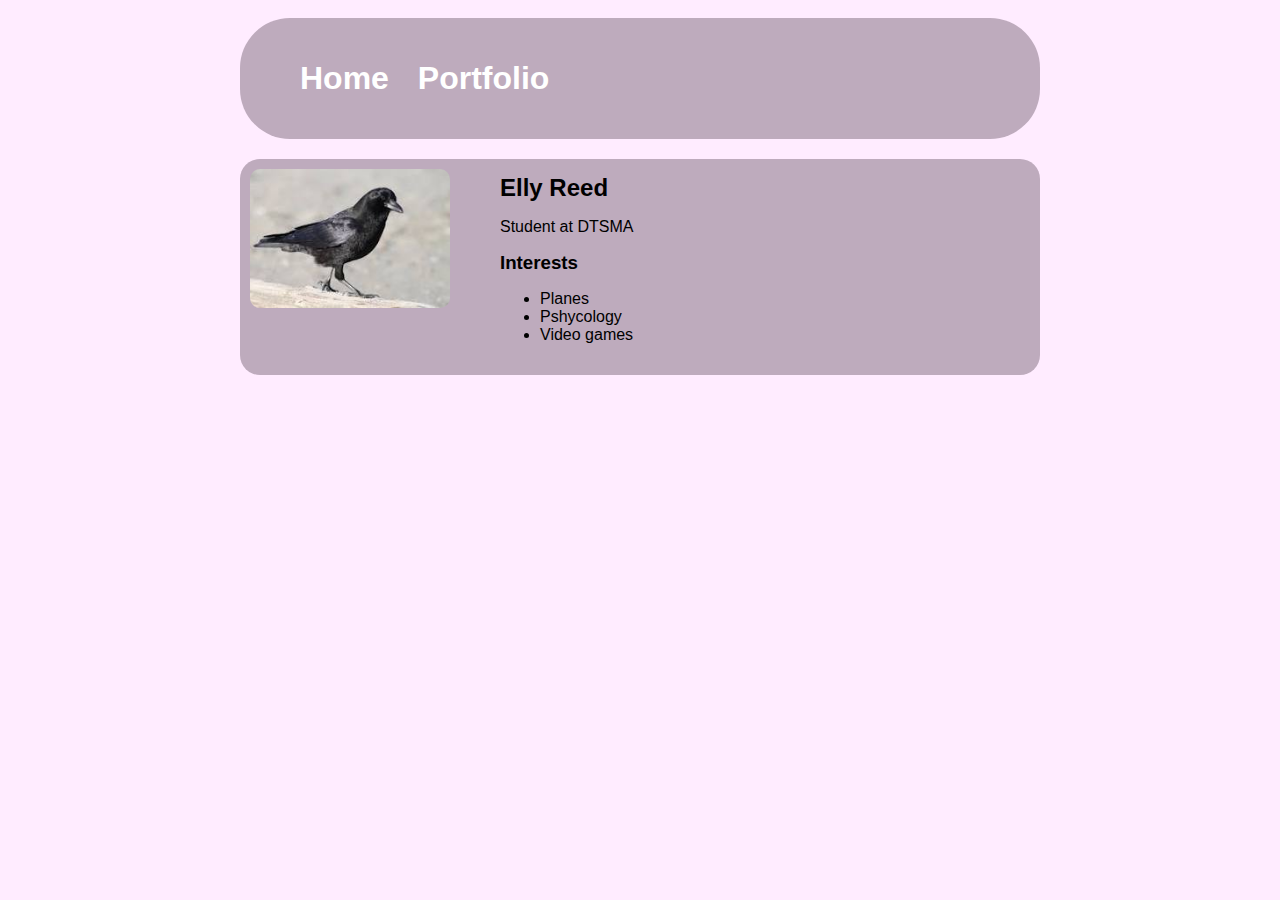
<file: index.html>
<!DOCTYPE html>
<html>
    <head>
        <title>Elly's Website</title>
        <link rel="stylesheet" href="style.css">
    </head>

    <body>
        <div id="all-contents">
            <nav>
                <h1>
                    <ul id="nav-ul">
                        <li class="nav-li">
                            <a href="index.html"> Home </a>
                        </li>
                        <li class="nav-li">
                            <a href="portfolio.html"> Portfolio </a>
                        </li>
                    </ul>
                </h1>
            </nav>

            <main>
                <!-- sidebar -->
                <div class="sidebar">
                    <img class="sidebar-img" src="[data-uri]">
                </div>
                <!-- Content -->
                <div class="content">
                    <h2>Elly Reed</h2>
                    <p>Student at DTSMA</p>
                    <!-- Interest section -->
                    <div id="intersts">
                        <h3>Interests</h3>
                        <ul>
                            <li>Planes</li>
                            <li>Pshycology</li>
                            <li>Video games</li>
                        </ul>
                    </div>
                </div>
            </main>
        </div>
    </body>
</html>
</file>
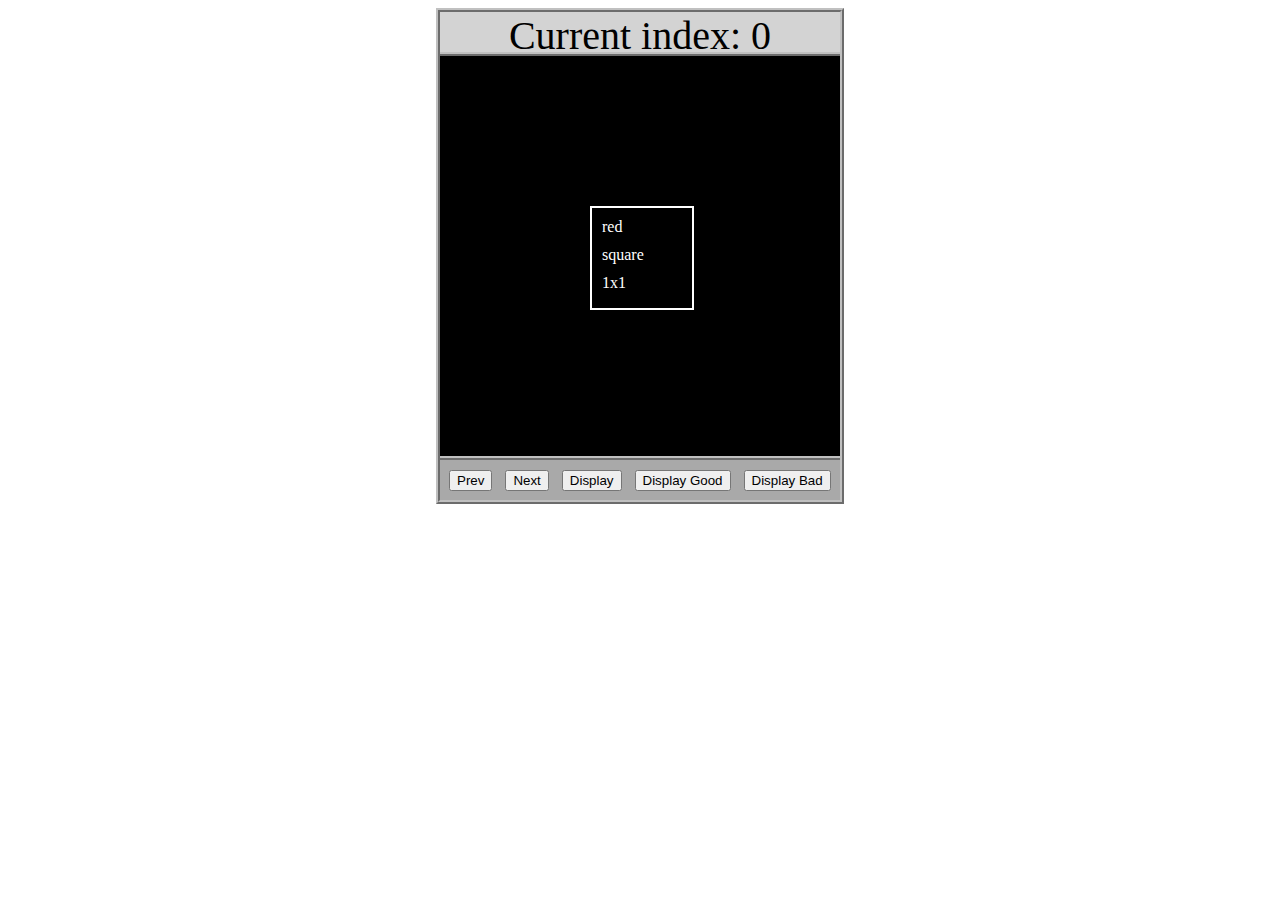
<file: asd-projects/data-shapes/index.html>
<!DOCTYPE html>
<html>
  <head>
    <meta charset="utf-8" />
    <meta name="viewport" content="width=device-width" />
    <title>Data Shapes</title>
    <link rel="stylesheet" href="index.css" />
    <script src="https://code.jquery.com/jquery-3.1.0.js"></script>
    <script src="index.js"></script>
  </head>
  <body>
    <div id="board">
      <div id="info-bar">Current index: 0</div>
      <div id="shape-container">
        <div id="shape"></div>
      </div>
      <div id="button-box">
        <button id="cycle-left">Prev</button>
        <button id="cycle-right">Next</button>
        <button id="execute1">Display</button>
        <button id="execute2">Display Good</button>
        <button id="execute3">Display Bad</button>
      </div>
    </div>
  </body>
</html>
</file>
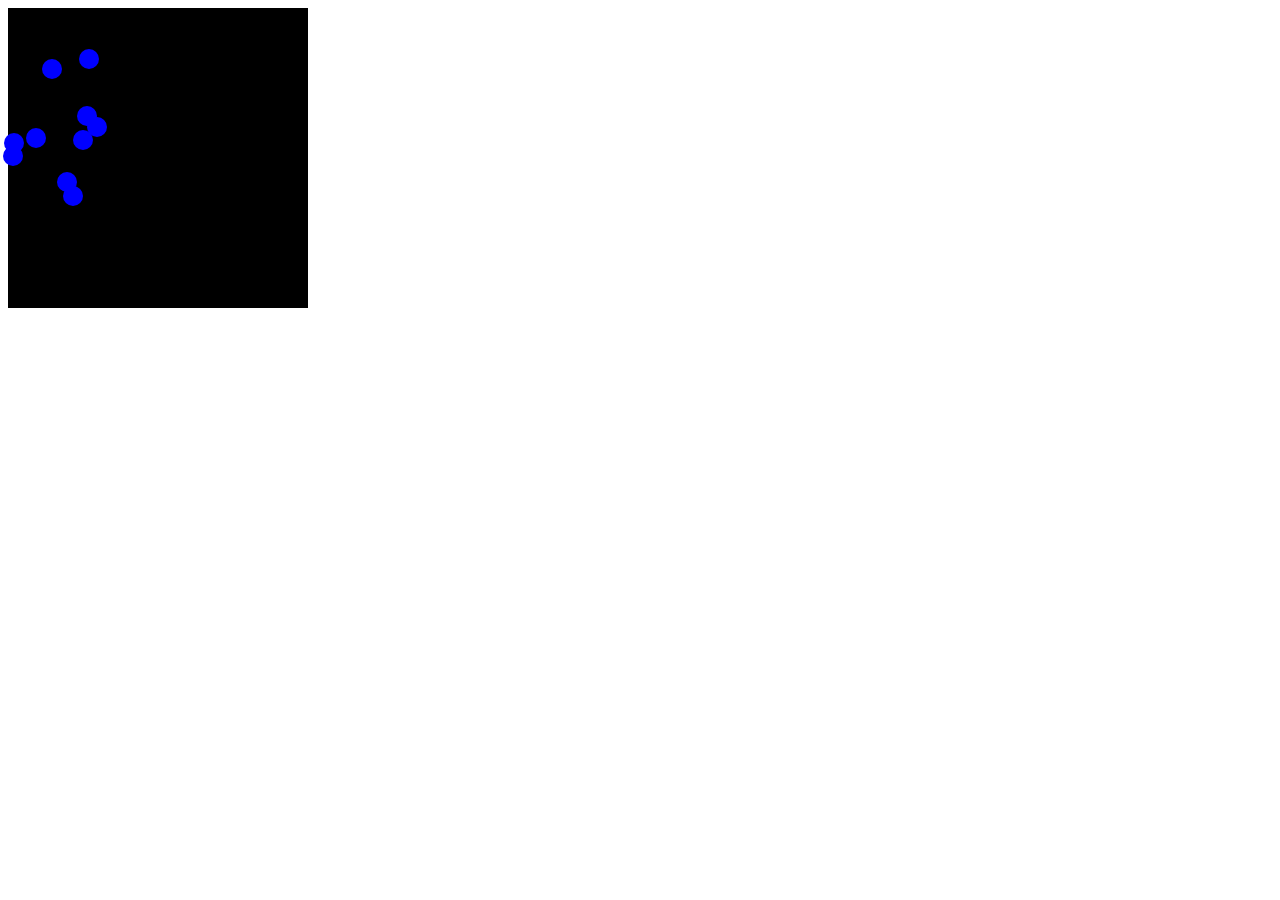
<file: asd-projects/debugging-exercise/index.html>
<!DOCTYPE html>
<html>
<head>
    <meta charset="utf-8">
    <meta name="viewport" content="width=device-width">
    <title>Debugger Exercise</title>
    <link rel="stylesheet" href="index.css">
    <script src="https://code.jquery.com/jquery-3.1.0.js"></script>
    <script src="index.js"></script>
</head>
<body>
    <div id="board">

    </div>
</body>
</html>
</file>
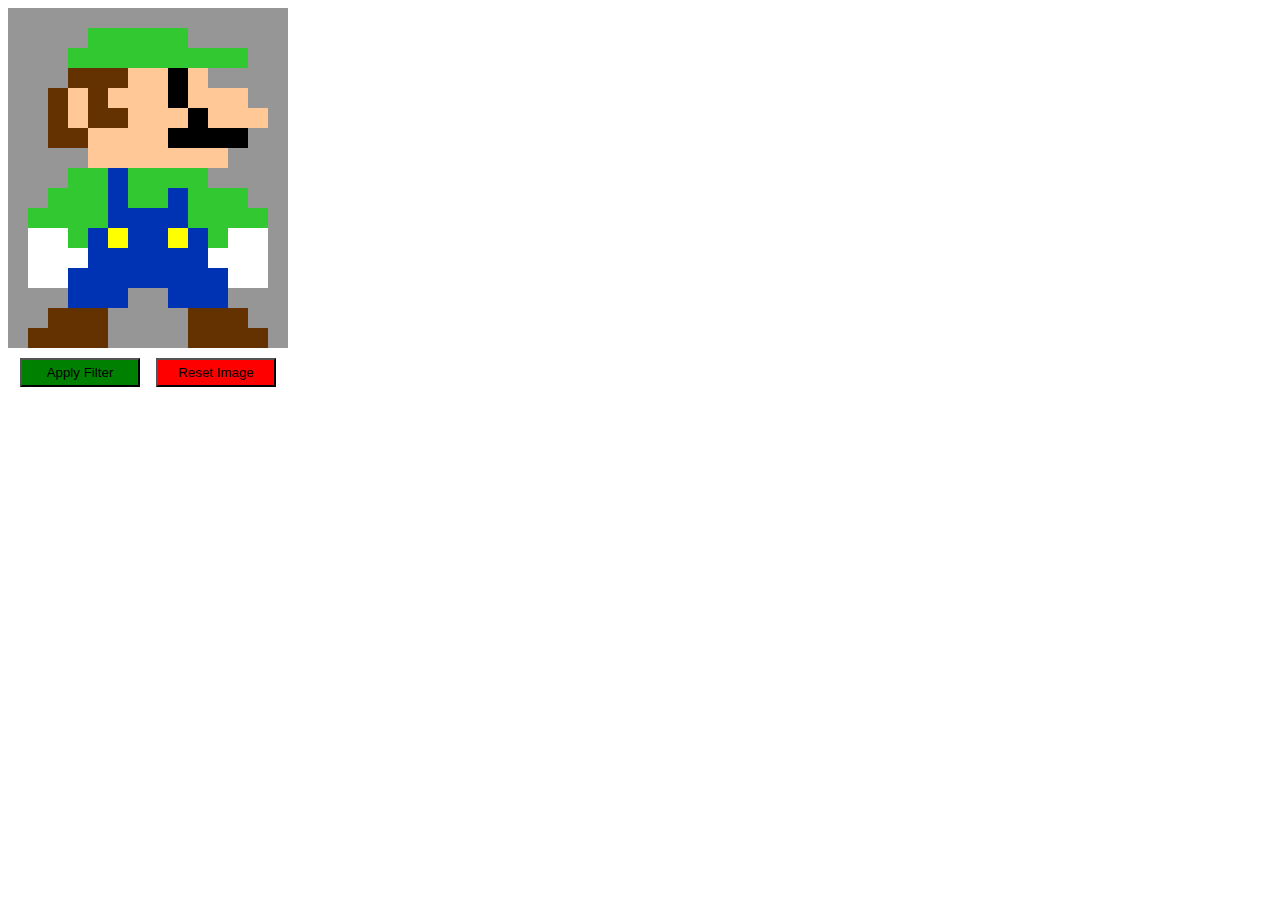
<file: asd-projects/image-filtering/index.html>
<!DOCTYPE html>
<html>
  <head>
    <script src="https://code.jquery.com/jquery-3.1.0.js"></script>
    <meta charset="utf-8" />
    <meta name="viewport" content="width=device-width" />
    <link rel="stylesheet" href="index.css" />
    <script src="image.js"></script>
    <script src="index.js"></script>
    <title>Image Filtering</title>
  </head>
  <body>
    <div id="display"></div>
    <div id="button-box">
      <button id="apply">Apply Filter</button>
      <button id="reset">Reset Image</button>
    </div>
  </body>
</html>
</file>
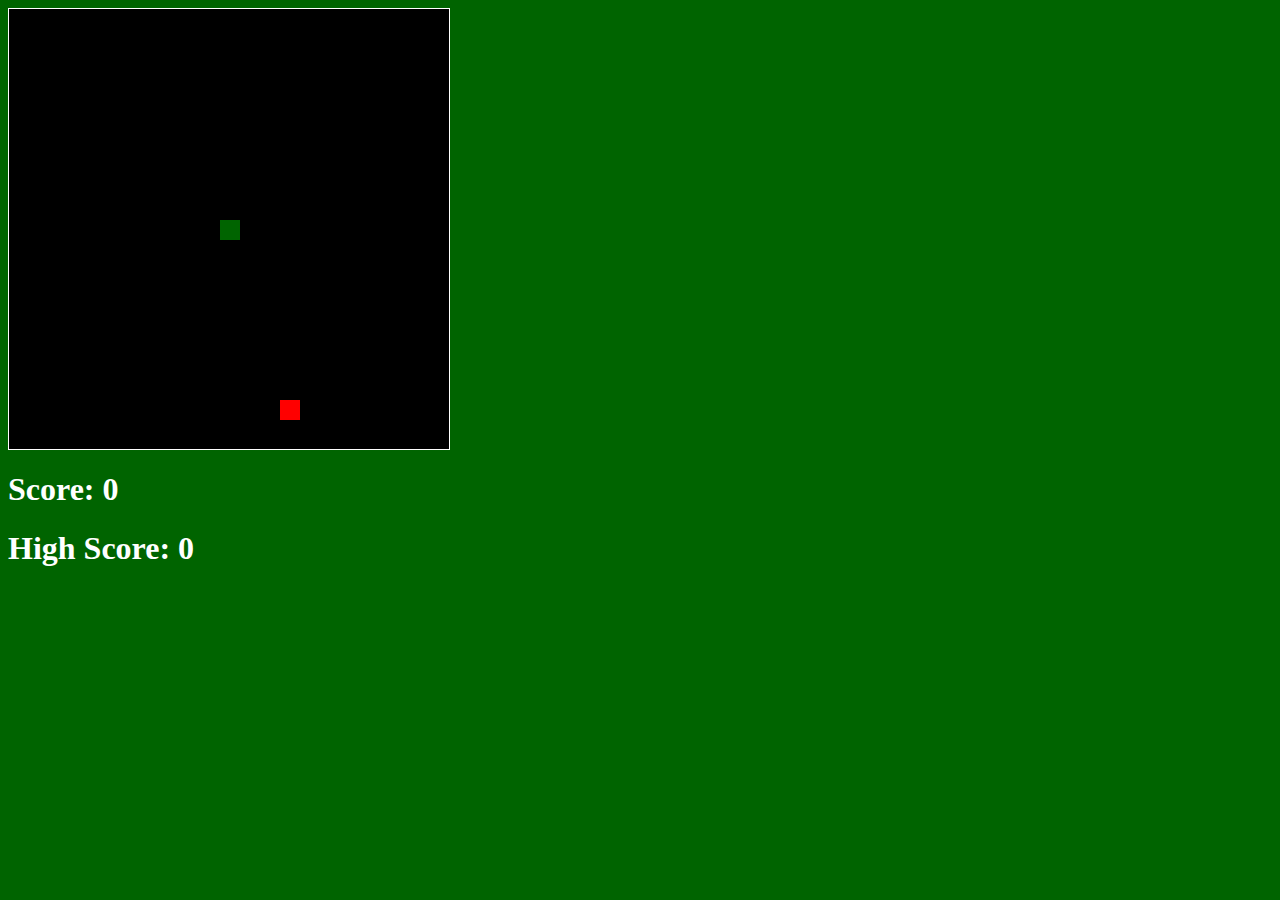
<file: asd-projects/snake/index.html>
<!DOCTYPE html>
<html>

  <head>
    <title>Snake</title>
    <!--Link jQuery and CSS here-->
    <link rel="stylesheet" type="text/css" href="index.css" />
    <script src="jquery.min.js"></script>
  </head>
  <body>
    <div id="board"></div>
    <h1 id="score">Score: 0</h1>
    <h1 id="highScore">High Score: 0</h1>
  </body>
  
  <!-- Link index.js here -->
  <script src="index.js"></script>
</html>
</file>
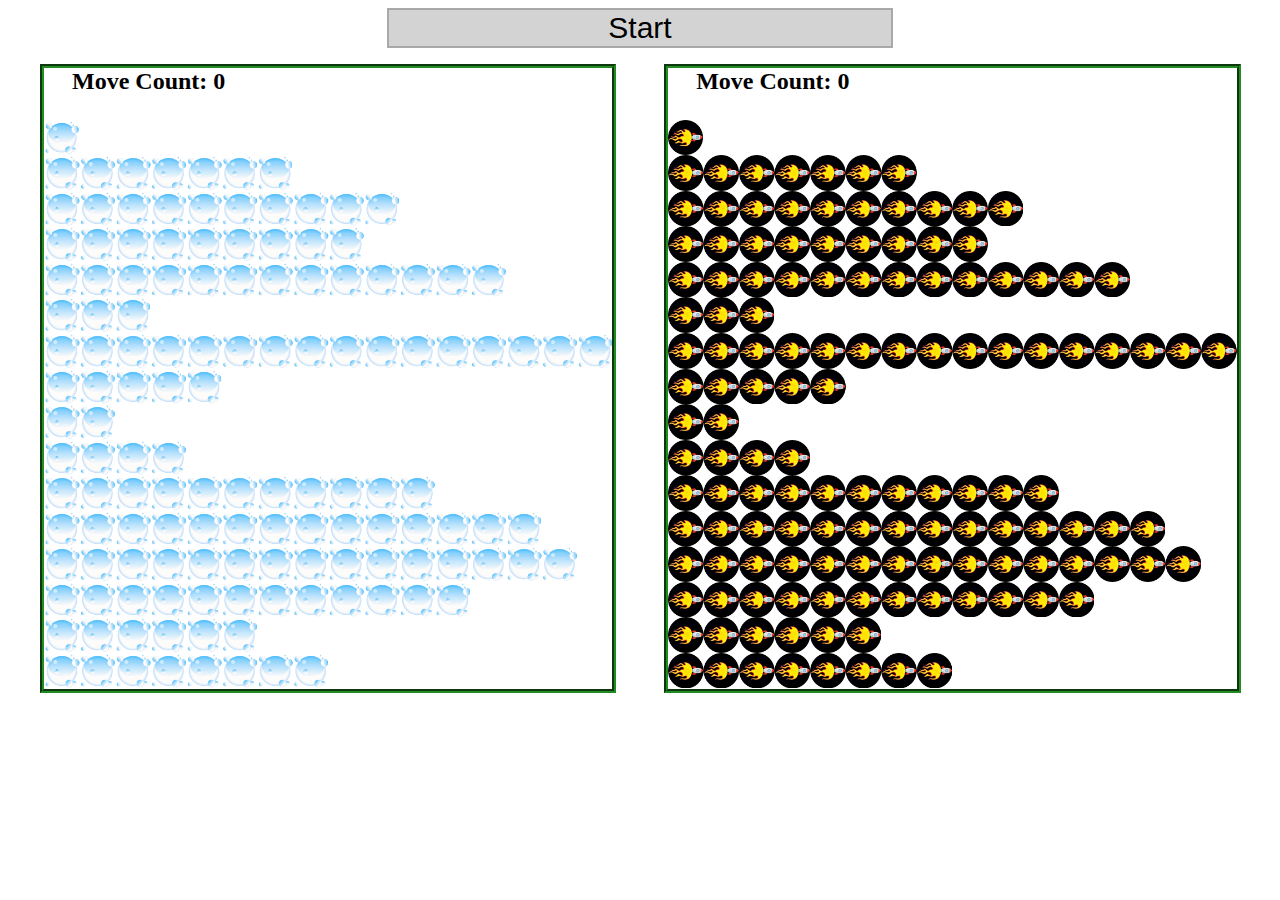
<file: asd-projects/sorting-exercise/index.html>
<!DOCTYPE html>
<html>
<head>
    <script src="https://code.jquery.com/jquery-3.1.0.js"></script>    
    <meta charset="utf-8">
    <meta name="viewport" content="width=device-width">
    <link rel="stylesheet" href="index.css">
    <script src="setup.js"></script>
    <script src="index.js"></script>
    <script src="run.js"></script>
    <title>Sorting</title>
</head>
<body>
    <div id="fullContainer">
        <div id="buttonContainer">
          <button id="goButton">Start</button>
        </div>
        <div id="sortContainer">
            <div class="subContainer" id="bubbleArea">
                <h2 id="bubbleCounter">Move Count: 0</h2>
                <div id="displayBubble">

                </div>
            </div>

            <div class="subContainer" id="quickArea">
                <h2 id="quickCounter">Move Count: 0</h2>
                <div id="displayQuick">

                </div>
            </div>
        </div>
    </div>
</body>
</html>
</file>
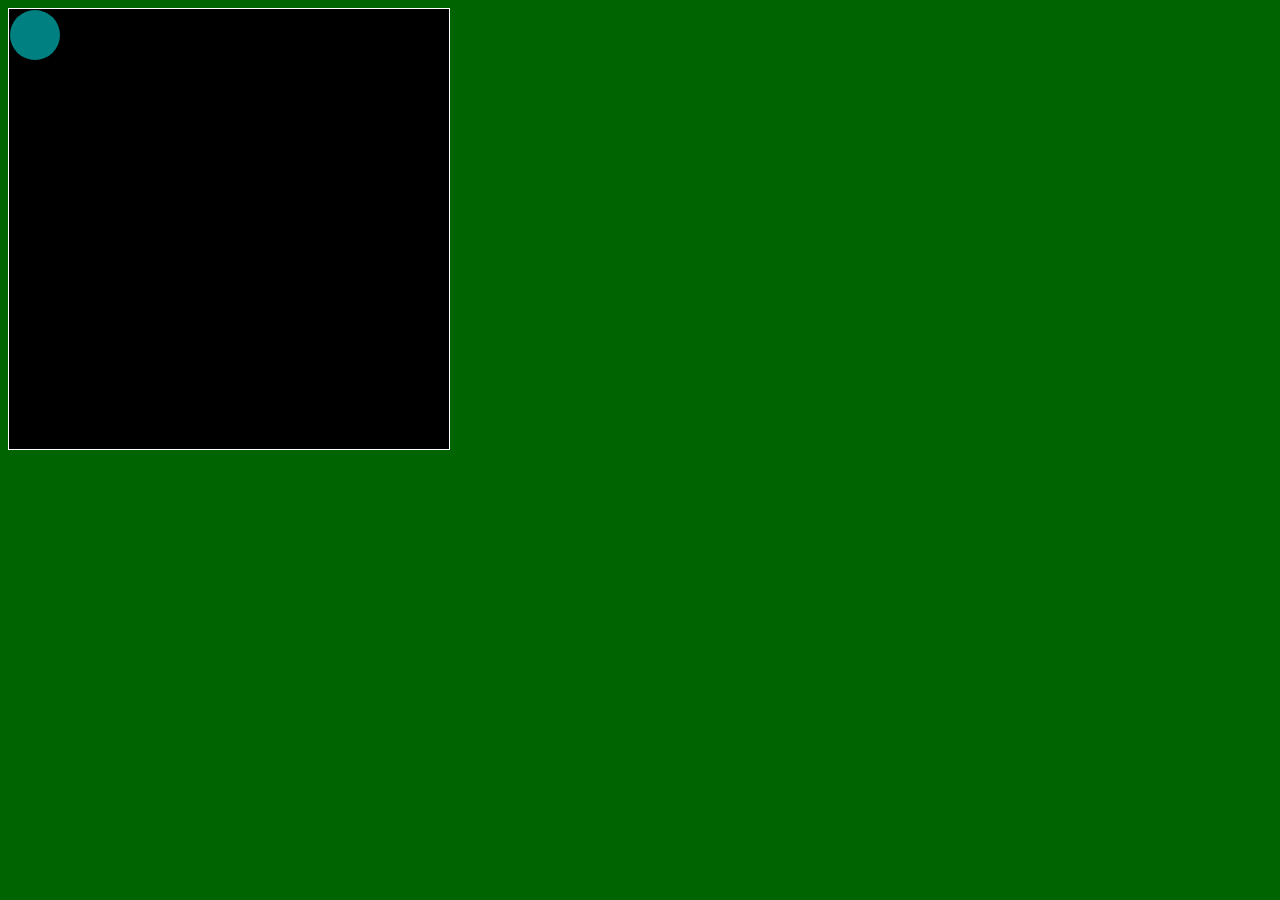
<file: asd-projects/walker/index.html>
<!DOCTYPE html>
<html>
  <head>
    <title>Title</title>
    <!-- Load CSS files -->
    <link rel="stylesheet" type="text/css" href="index.css">
    
    <!-- Load JavaScript files -->
    <script src="jquery.min.js"></script>
    <script src="index.js"></script>
  </head>
  
  <body>
    <div id='board'>
      <div id='walker'></div>
    </div>
  </body>
</html>
</file>
<file: projects/bouncing-box/index.html>
<!DOCTYPE html>
<html>
<head>
	<meta charset="utf-8">
	<title>Bouncing Box</title>
	<script src="jquery.min.js"></script>
	<style>
		.box {
			width: 70px;
			height: 70px;
			background-color: rgb(230, 230, 230);
			font-size: 300%;
			text-align: center;
			user-select: none;
			display: block;
			position: absolute;
			top: 100px;
			left: 0px;  /* <--- Change me! */
		}
		.board{
			height: 100vh;
			background-color: rgb(70, 78, 87);
		}
	</style>
	<!-- 	<script src="//cdnjs.cloudflare.com/ajax/libs/jquery/2.1.1/jquery.min.js"></script> -->

</head>
<body class="board">
	<!-- HTML for the box -->
	<div class="box">?</div>

	<script>
		(function(){
			'use strict'
			/* global jQuery */

			//////////////////////////////////////////////////////////////////
			/////////////////// SETUP DO NOT DELETE //////////////////////////
			//////////////////////////////////////////////////////////////////
			
			var box = jQuery('.box');	// reference to the HTML .box element
			var board = jQuery('.board');	// reference to the HTML .board element
			var boardWidth = board.width();	// the maximum X-Coordinate of the screen

			// Every 50 milliseconds, call the update Function (see below)
			setInterval(update, 50);
			
			// Every time the box is clicked, call the handleBoxClick Function (see below)
			box.on('click', handleBoxClick);

			// moves the Box to a new position on the screen along the X-Axis
			function moveBoxTo(newPositionX, newPositionY) {
      			box.css('left', newPositionX);
      			box.css('top', newPositionY);
  			}

			// changes the text displayed on the Box
			function changeBoxText(newText) {
				box.text(newText);
			}

			//////////////////////////////////////////////////////////////////
			/////////////////// YOUR CODE BELOW HERE /////////////////////////
			//////////////////////////////////////////////////////////////////
			
			// TODO 2 - Variable declarations 
			var positionX = 0;
			var points = 0;
			var speed = 10;
			var positionY = 0;
			var speedY = 10;
			var boardHeight = jQuery(window).height();
			var randNum = Math.random() * 100;
			var randNumY = Math.random() * 100;
			/* 
			This Function will be called 20 times/second. Each time it is called,
			it should move the Box to a new location. If the box drifts off the screen
			turn it around! 
			*/
			function update() {
				if (positionX > boardWidth) {
					speed = speed * -1;
				}
				if (positionX < 0) {
					speed = speed * -1;
				}
				if (positionY > boardHeight) {
					speedY = speedY * -1;
				}
				if (positionY < 0) {
					speedY = speedY * -1;
				}
				positionX = positionX + speed;
				positionY = positionY + speedY
				moveBoxTo(positionX, positionY);

			};

			/* 
			This Function will be called each time the box is clicked. Each time it is called,
			it should increase the points total, increase the speed, and move the box to
			the left side of the screen.
			*/
			function handleBoxClick() {
				randNum = Math.random() * boardWidth;
				randNumY = Math.random() * boardHeight;
				positionX = randNum;
				positionY = randNumY;
				points = points + 1;
				if (speed > 0) {
					speed = speed + 3;
				}
				else {
					speed = speed - 3;
				}
				if (speedY > 0) {
					speedY = speedY + 3;
				}
				else {
					speedY = speedY - 3;
				}
				changeBoxText(points);

			};
		})();
	</script>
</body>
</html>
</file>
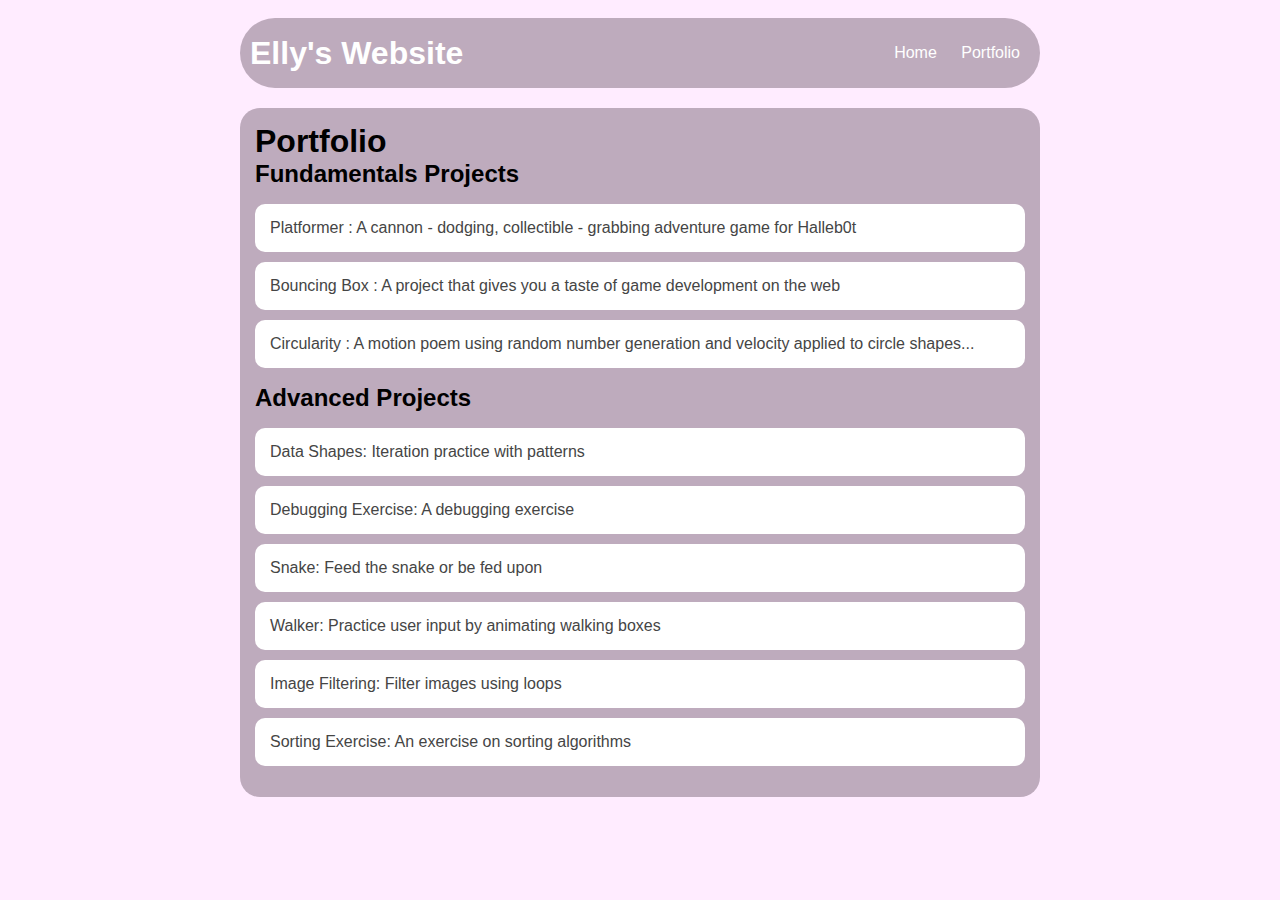
<file: portfolio.html>
<!DOCTYPE HTML>
<html>
    <head>
        <title>Elly's Website</title>
        <link rel="stylesheet" href="style.css">
    </head>

    <body>
      <div id="all-contents">
        <nav>
            <h1>Elly's Website</h1>
            <ul id="nav-ul">
                <li class="nav-li">
                    <a class="nav-a" href="index.html">Home</a>
                </li>
                <li class="nav-li">
                    <a class="nav-a" href="portfolio.html">Portfolio</a>
                </li>
            </ul>
        </nav>
        <main>
            <div class="content">
                <h1>Portfolio</h1>
                <h2>Fundamentals Projects</h2>
                <ul id="portfolio">
                    <li><a href="projects/platformer/">Platformer : A cannon - dodging, collectible - grabbing adventure game for Halleb0t</a></li>
                    <li><a href="projects/bouncing-box/">Bouncing Box : A project that gives you a taste of game development on the web </a></li>
                    <li><a href="projects/circularity/">Circularity : A motion poem using random number generation and velocity applied to circle shapes...</a></li>
                </ul>
                <h2>Advanced Projects</h2>
                <ul id ="portfolio">
                    <li><a href="asd-projects/data-shapes"> Data Shapes: Iteration practice with patterns</a></li>
                    <li><a href="asd-projects/debugging-exercise"> Debugging Exercise: A debugging exercise</a></li>
                    <li><a href="asd-projects/snake">Snake: Feed the snake or be fed upon</a></li>
                    <li><a href="asd-projects/walker">Walker: Practice user input by animating walking boxes</a></li>
                    <li><a href="asd-projects/image-filtering">Image Filtering: Filter images using loops</a></li>
                    <li><a href="asd-projects/sorting-exercise">Sorting Exercise: An exercise on sorting algorithms</a></li>
                </ul>
            </div>
        </main>
      </div>
    </body>
</html>
</file>
<file: style.css>
body {
    background: #ffecff;
    color: rgb(0, 0, 0);
    padding: 10px;
    font-family: arial;
}
#all-contents {
  max-width: 800px;
    margin: auto;
}

/* navigation menu */
nav {
    background: #beabbd;
   margin: 0 auto;
   margin-bottom: 20px;
    display: flex;
    padding: 10px;
    border-radius: 50px;
}
h1 {
    display: flex;
    align-items: center;
    color: white;
    flex: 1;
    margin: 0;
}
#nav-ul {
    list-style-image: none;
}
.nav-li {
    display: inline-block;
    padding: 0 10px;
}
a {
    text-decoration: none;
    color: #fff;
}

/* main container area beneath menu */
main {
    background: #beabbd;
    display: flex;
    border-radius: 20px;
}
.sidebar {
    margin-right: 25px;
    padding: 10px;
}
.sidebar-img {
    width: 200px;
    border-radius: 10px;
}
.content {
    flex: 1;
    padding: 15px;
}

/* portfolio styles */
#interests {
    border: 4px silver ridge;
    padding: 8px;
}
h2, h3 {
    margin: 0px;
}
         /* portfolio styles */
         .content h1 {
            color: black;
        }

        #portfolio {
            list-style-type: none;
            padding-left: 0;
        }

        #portfolio li {
            background: #fff;
            padding: 15px;
            border-radius: 10px;
            margin-bottom: 10px;
        }

        #portfolio li:hover {
            background: #eee;
        }

        #portfolio a {
            text-decoration: none;
            color: #454545;
        }
</file>
<file: asd-projects/data-shapes/index.css>
#board {
  width: 400px;
  margin: auto;
  border: silver ridge 4px;
}

#info-bar {
  width: 400px;
  height: 40px;
  background: lightgray;
  font-size: 40px;
  text-align: center;
}

#shape-container {
  width: 400px;
  height: 400px;
  background: black;
  border-top: silver ridge 4px;
  border-bottom: silver ridge 4px;
}

#button-box {
  width: 400px;
  height: 40px;
  background: darkgray;
}

#shape {
  color: white;
  width: 100px;
  height: 100px;
  position: relative;
  top: 150px;
  left: 150px;
  border: white solid 2px;
  display: block;
}

button {
  width: auto;
  height: auto;
  margin: auto;
  margin-top: 10px;
  margin-left: 9px;
}

p {
  margin: 10px;
}
</file>
<file: asd-projects/debugging-exercise/index.css>
#board {
    background: black;
    width: 300px;
    height: 300px;
    left: 0px;
    top: 0px;
}


.circle {
    background: blue;
    width: 20px;
    height: 20px;
    border-radius: 10px;
    position: absolute;
}
</file>
<file: asd-projects/image-filtering/index.css>
.square {
  width: 20px;
  height: 20px;
  position: absolute;
}

body > div {
  position: relative;
}

#button-box {
  position: relative;
  top: 350px;
}

button {
  width: 120px;
  padding: 5px;
  margin-left: 12px;
}

#apply {
  background: green;
}

#reset {
  background: red;
}
</file>
<file: asd-projects/snake/index.css>
body {
  background-color: darkgreen;
}

#board {
  width: 440px;
  height: 440px;
  border: 1px solid white;
  background-color: black;
}

#score, #highScore {
  color: white;
}

.snake, .apple {
  display: block;
  width: 20px;
  height: 20px;
  position: absolute;
  user-select: none;
}

.snake {
  background-color: green;
  z-index: 2;
}

#snake-head {
  background-color: darkgreen;
}

.apple {
  background-color: red;
  z-index: 1;
}
</file>
<file: asd-projects/sorting-exercise/index.css>
#fullContainer {
    width:100%;
}
#buttonContainer {
    margin:auto;
    width: 40%;
}
#goButton {
    margin: auto;
    width: 100%;
    border: 2px darkgray double;
    background: lightgray;
    font-size: 30px;
}
#sortContainer {
    display: table;
    margin: 0 auto;
    width: 100%;
}
.subContainer {
    display: inline-block;
    width:45%;
    border: 4px forestgreen groove;
    margin-top: 1.25%;
}
#bubbleArea {
    margin-left: 2.5%;
}
#quickArea {
    margin-left: 3.75%;
}
.subContainer > h2 {
    margin-left: 5%;
    height: 32px;
    margin-top: 0;
}
.sortElement {
    background-position: center;
    background-repeat: repeat-x;
    position: absolute;
    left: 0px;
    margin: 0;
    padding: 0;
}
.subContainer > div {
    position: relative;
}
.bubbleElement {
    background: url('img/bubble.png');
    /*border: 2px aqua ridge;*/
}
.quickElement {
    background: url('img/quick.png');
    /*border: 2px firebrick ridge;*/
}
</file>
<file: asd-projects/walker/index.css>
body {
  background-color: darkgreen;
}

#board {
  width: 440px;
  height: 440px;
  border: 1px solid white;
  background-color: black;
  position: relative;
}

#walker {
  background-color: teal;
  width: 50px;
  height: 50px;
  border-radius: 50px;
  position: absolute;
/*   left: 100px; */  /* Uncomment if you want to set a "starting" position */
/*   top: 100px;  */  /* Uncomment if you want to set a "starting" position */
}
</file>
